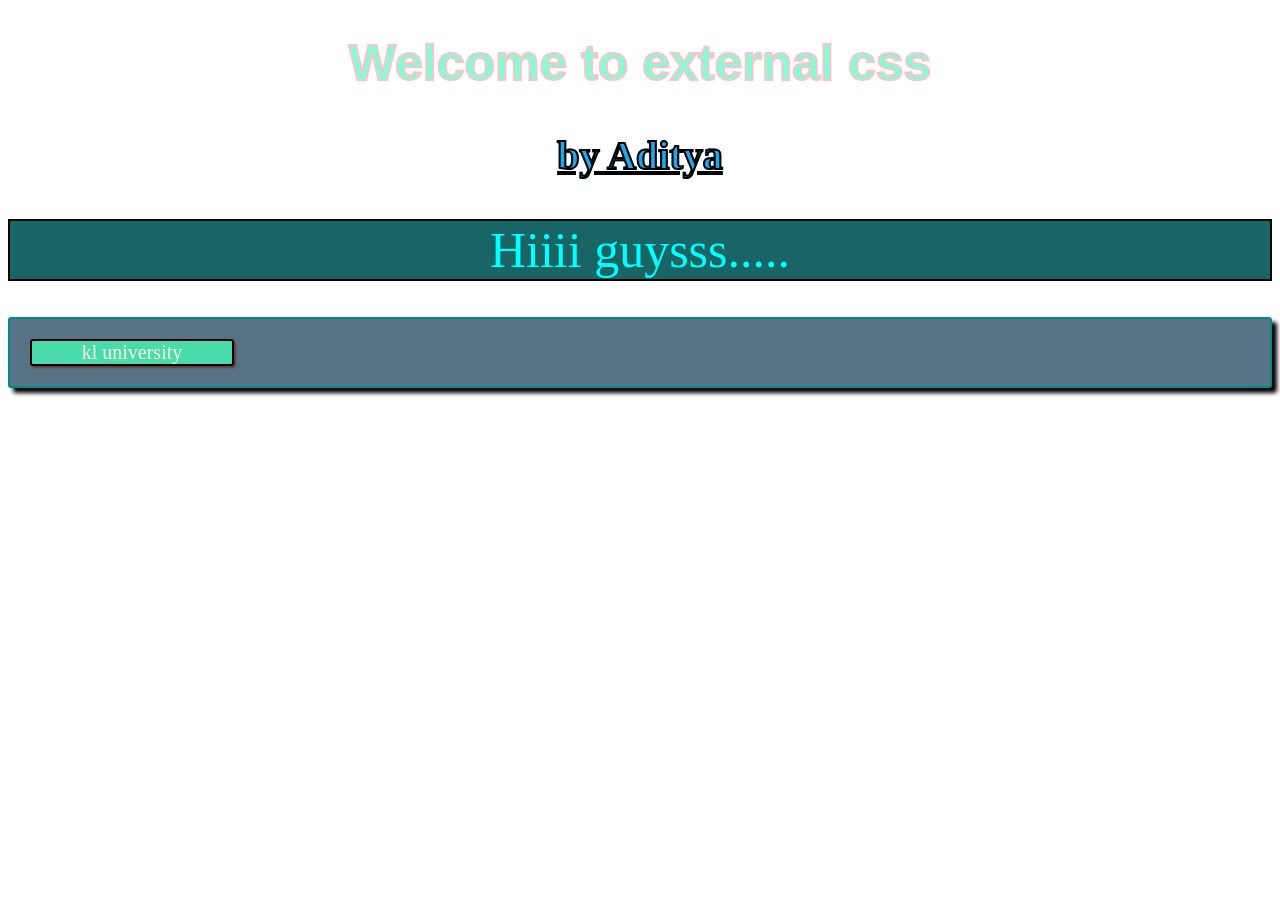
<file: externalcss.html>
<!DOCTYPE html>
<html lang="en">
<head>
    <meta charset="UTF-8">
    <meta name="viewport" content="width=device-width, initial-scale=1.0">
    <title>Document</title>
    <link rel="stylesheet" href="style.css">
</head>
<body>
    <h1>Welcome to external css</h1>
    <p class="text-gredient">by Aditya</p>
<header>Hiiii guysss.....</header>   
<br>
<br>
<footer>
    <div class="box-cat">kl university
        </div>
    </footer> 
</body>
</html>
</file>
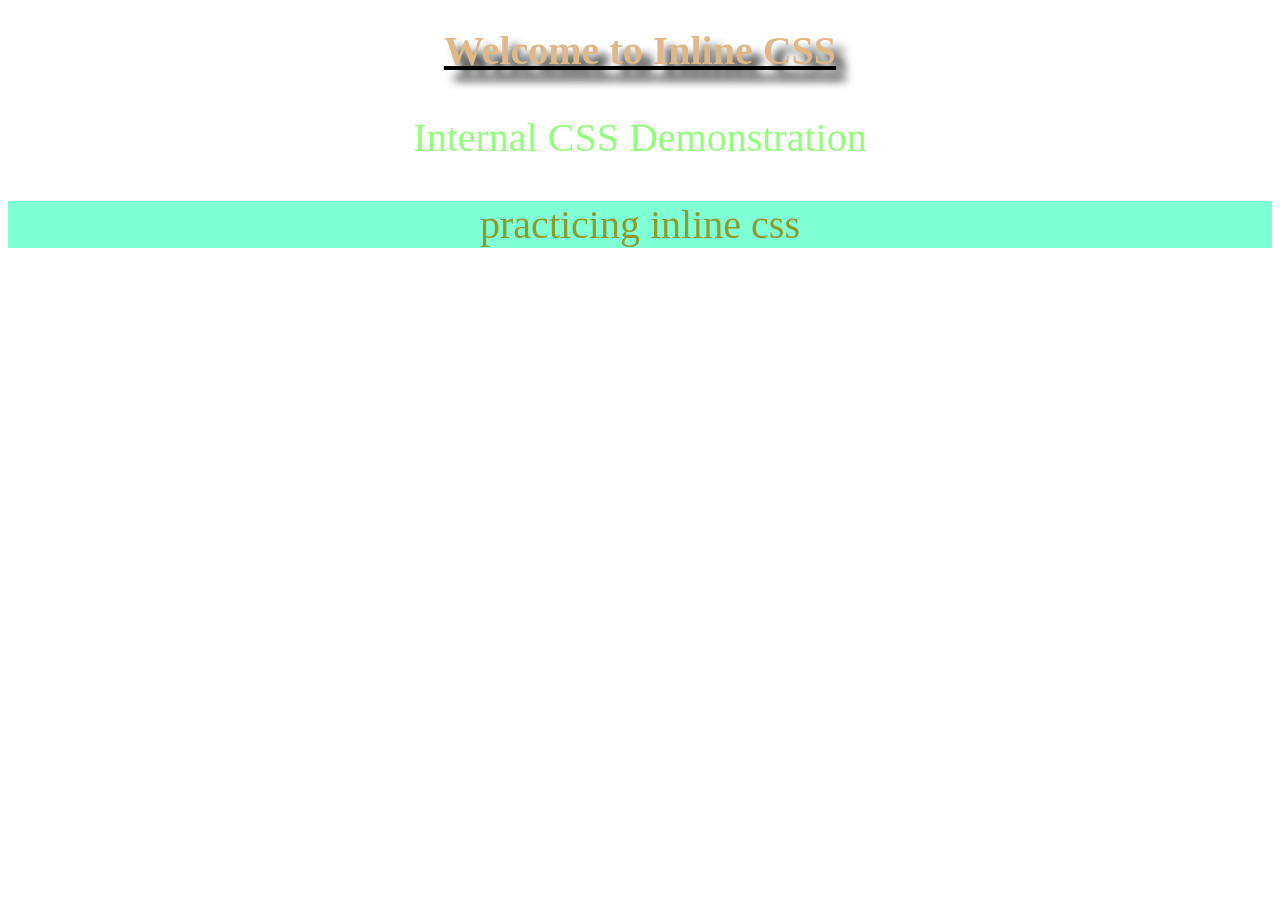
<file: inline.html>
<!DOCTYPE html>
<html lang="en">
<head>
    <meta charset="UTF-8">
    <meta name="viewport" content="width=device-width, initial-scale=1.0">
    <title>Document</title>
   
</head>
<body>
    <h1 style="text-align: center; color: burlywood; font-family:Cambria, Cochin, Georgia, Times, 'Times New Roman', serif; font-size: 40px; text-decoration: underline black; text-shadow: 10px 10px 10px black;"> Welcome to Inline CSS</h1>
    <p style="color: rgba(101, 255, 67, 0.711); text-align: center; font-family: Cambria, Cochin, Georgia, Times, 'Times New Roman', serif;font-size:40px; ">Internal CSS Demonstration</p>
    <p style="background-color: aquamarine; text-align: center; font-size: 40px; color: rgb(144, 155, 46);"> practicing inline css</p>
</body>
</html>
</file>
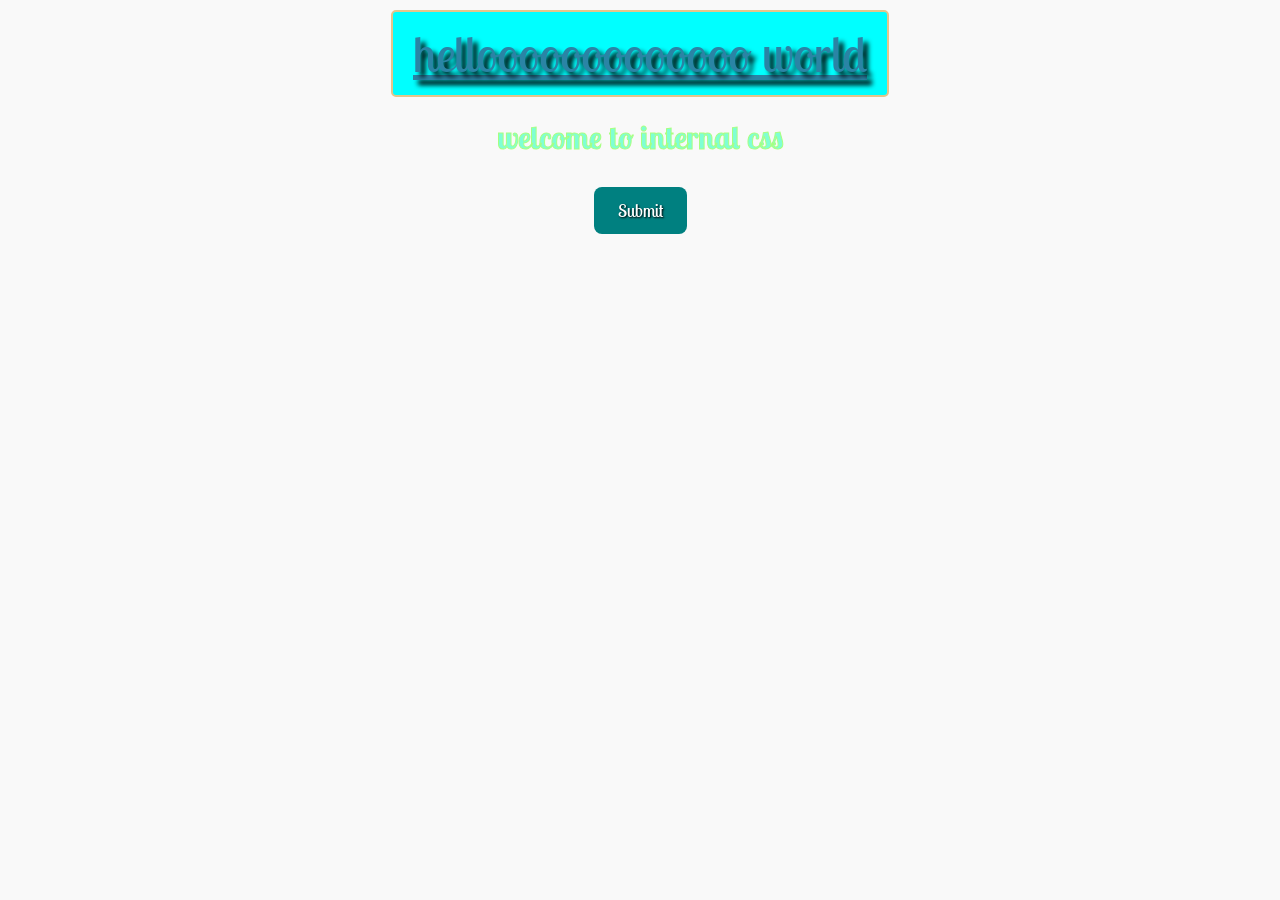
<file: internal_css.html>
<!DOCTYPE html>
<html lang="en">
<head>
    <meta charset="UTF-8">
    <meta name="viewport" content="width=device-width, initial-scale=1.0">
    <title>KL University Page</title>
    <link rel="preconnect" href="https://fonts.googleapis.com">
    <link rel="preconnect" href="https://fonts.gstatic.com" crossorigin>
    <link href="https://fonts.googleapis.com/css2?family=Lobster+Two:wght@400;700&display=swap" rel="stylesheet">

    <style>
        body {
            font-family: "Lobster Two", sans-serif;
            background-color: #f9f9f9;
        }

        h1 {
            color: rgb(42, 132, 165);
            text-align: center;
            text-decoration: underline;
            text-shadow: 5px 5px 5px black;
            font-weight: 400;
            font-size: 50px;
            margin-top: 20px;
        }

        .box-h1 {
            border: 2px solid rgb(229, 197, 138);
            background-color: aqua;
            margin: 10px auto;
            border-radius: 5px;
            width: fit-content;
            padding: 10px 20px;
        }

        #hw {
            color: aquamarine;
            text-align: center;
            -webkit-text-stroke: 1px rgb(168, 255, 128);
            font-size: xx-large;
            margin-top: 20px;
        }

        .button-allin {
            text-align: center;
            margin-top: 30px;
        }

        button {
            padding: 12px 24px;
            background-color: teal;
            color: white;
            border: none;
            border-radius: 8px;
            font-size: 18px;
            cursor: pointer;
            font-family: "Lobster Two", sans-serif;
            text-shadow: 1px 1px 2px black;
        }

        button:hover {
            background-color: rgb(64, 171, 224);
        }
    </style>
</head>
<body>
    <h1 class="box-h1">hellooooooooooooo world</h1>
    <h2 id="hw">welcome to internal css</h2>

    <div class="button-allin">
        <button>Submit</button>
    </div>
</body>
</html>
</file>
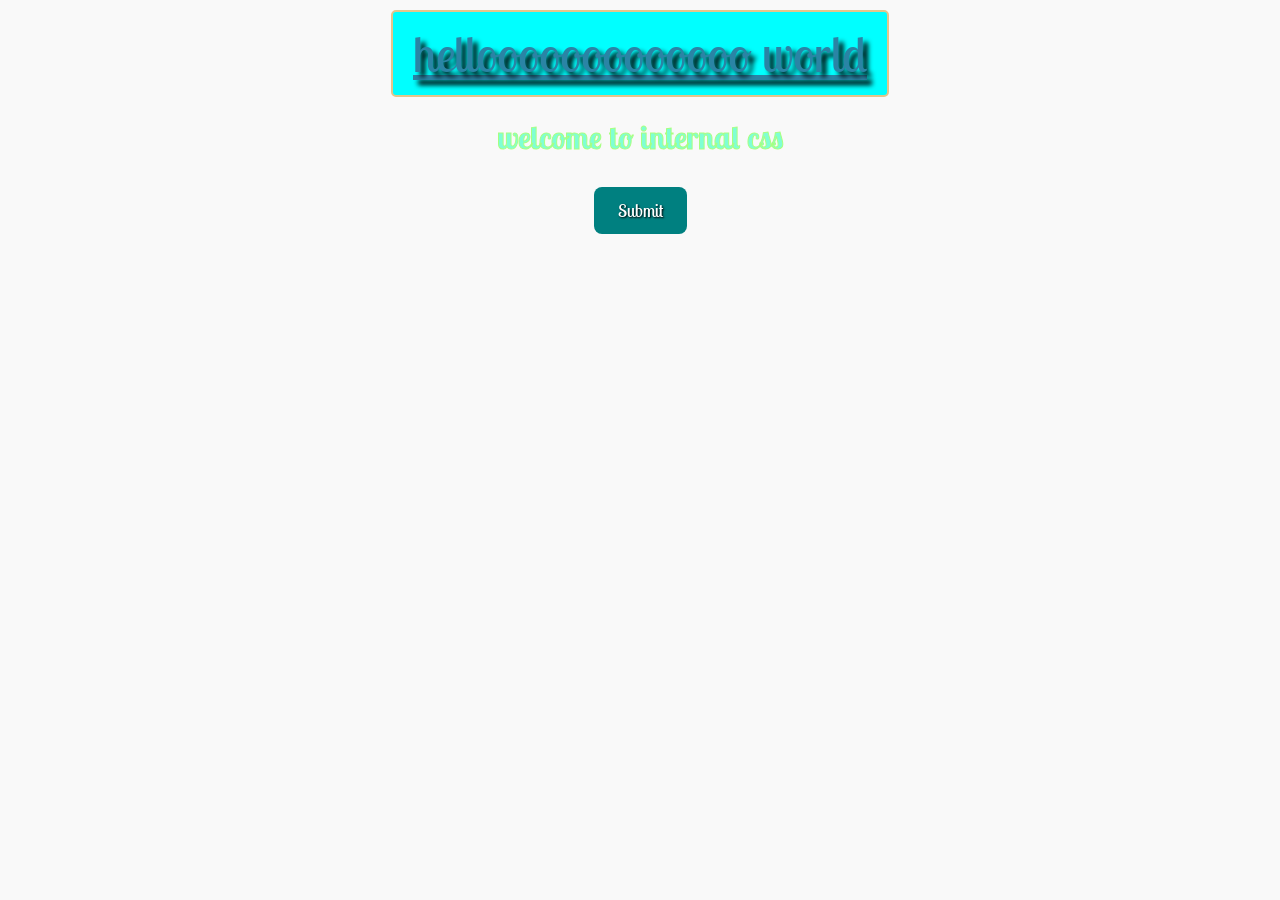
<file: practice.html>
<!DOCTYPE html>
<html lang="en">
<head>
    <meta charset="UTF-8">
    <meta name="viewport" content="width=device-width, initial-scale=1.0">
    <title>KL University Page</title>
    <!-- Google Font -->
    <link rel="preconnect" href="https://fonts.googleapis.com">
    <link rel="preconnect" href="https://fonts.gstatic.com" crossorigin>
    <link href="https://fonts.googleapis.com/css2?family=Lobster+Two:wght@400;700&display=swap" rel="stylesheet">

    <style>
        body {
            font-family: "Lobster Two", sans-serif;
            background-color: #f9f9f9;
        }

        h1 {
            color: rgb(42, 132, 165);
            text-align: center;
            text-decoration: underline;
            text-shadow: 5px 5px 5px black;
            font-weight: 400;
            font-size: 50px;
            margin-top: 20px;
        }

        .box-h1 {
            border: 2px solid rgb(229, 197, 138);
            background-color: aqua;
            margin: 10px auto;
            border-radius: 5px;
            width: fit-content;
            padding: 10px 20px;
        }

        #hw {
            color: aquamarine;
            text-align: center;
            -webkit-text-stroke: 1px rgb(168, 255, 128);
            font-size: xx-large;
            margin-top: 20px;
        }

        .button-allin {
            text-align: center;
            margin-top: 30px;
        }

        button {
            padding: 12px 24px;
            background-color: teal;
            color: white;
            border: none;
            border-radius: 8px;
            font-size: 18px;
            cursor: pointer;
            font-family: "Lobster Two", sans-serif;
            text-shadow: 1px 1px 2px black;
        }

        button:hover {
            background-color: #006666;
        }
    </style>
</head>
<body>
    <h1 class="box-h1">hellooooooooooooo world</h1>
    <h2 id="hw">welcome to internal css</h2>

    <div class="button-allin">
        <button>Submit</button>
    </div>
</body>
</html>
</file>
<file: style.css>
h1{

    color:aquamarine;
    font-size:50px;
    text-align: center;
    font-family:Impact, Haettenschweiler, 'Arial Narrow Bold', sans-serif;
    -webkit-text-stroke: 2px pink;
}

.text-gredient{
    text-align: center;
    
    font-size:40px;
    font-weight:bold;
    background-color:rgb(33, 167, 234);
    -webkit-background-clip: text;
    -webkit-text-fill-color:transparent;
    background-clip: text;
    color: transparent;
    -webkit-text-stroke: 2px black;
    text-decoration: underline;
}
header{
    border: solid 2px black;
    font-size: 50px;
    background: rgb(25, 101, 101);
    text-align: center;
    -webkit-text-fill-color: aqua;
}
footer{
    border: solid 2px darkcyan;
    font-size: 20px;
    font-family: Cambria, Cochin, Georgia, Times, 'Times New Roman', serif;
   background-color: rgb(88, 115, 133);
    text-align: center;
    padding: 10px;
    border-radius: 3px;
    -webikit-text-stroke:2px black;
    box-shadow: 5px 5px 4px black;
    

    
}
.box-cat{
    border: solid 2px black;
    border-radius: 3px;
    width: 200px;
   color: beige;
   text-align: center;
   margin: 10px;
   background-color: rgba(70, 255, 187, 0.745);
   box-shadow: 2px 2px 2px rgb(97, 62, 68);
   align-items: center;
}
.box-cat :hover{
    cursor: pointer;
    color: aqua;
    font-size: 10px;
}
</file>
